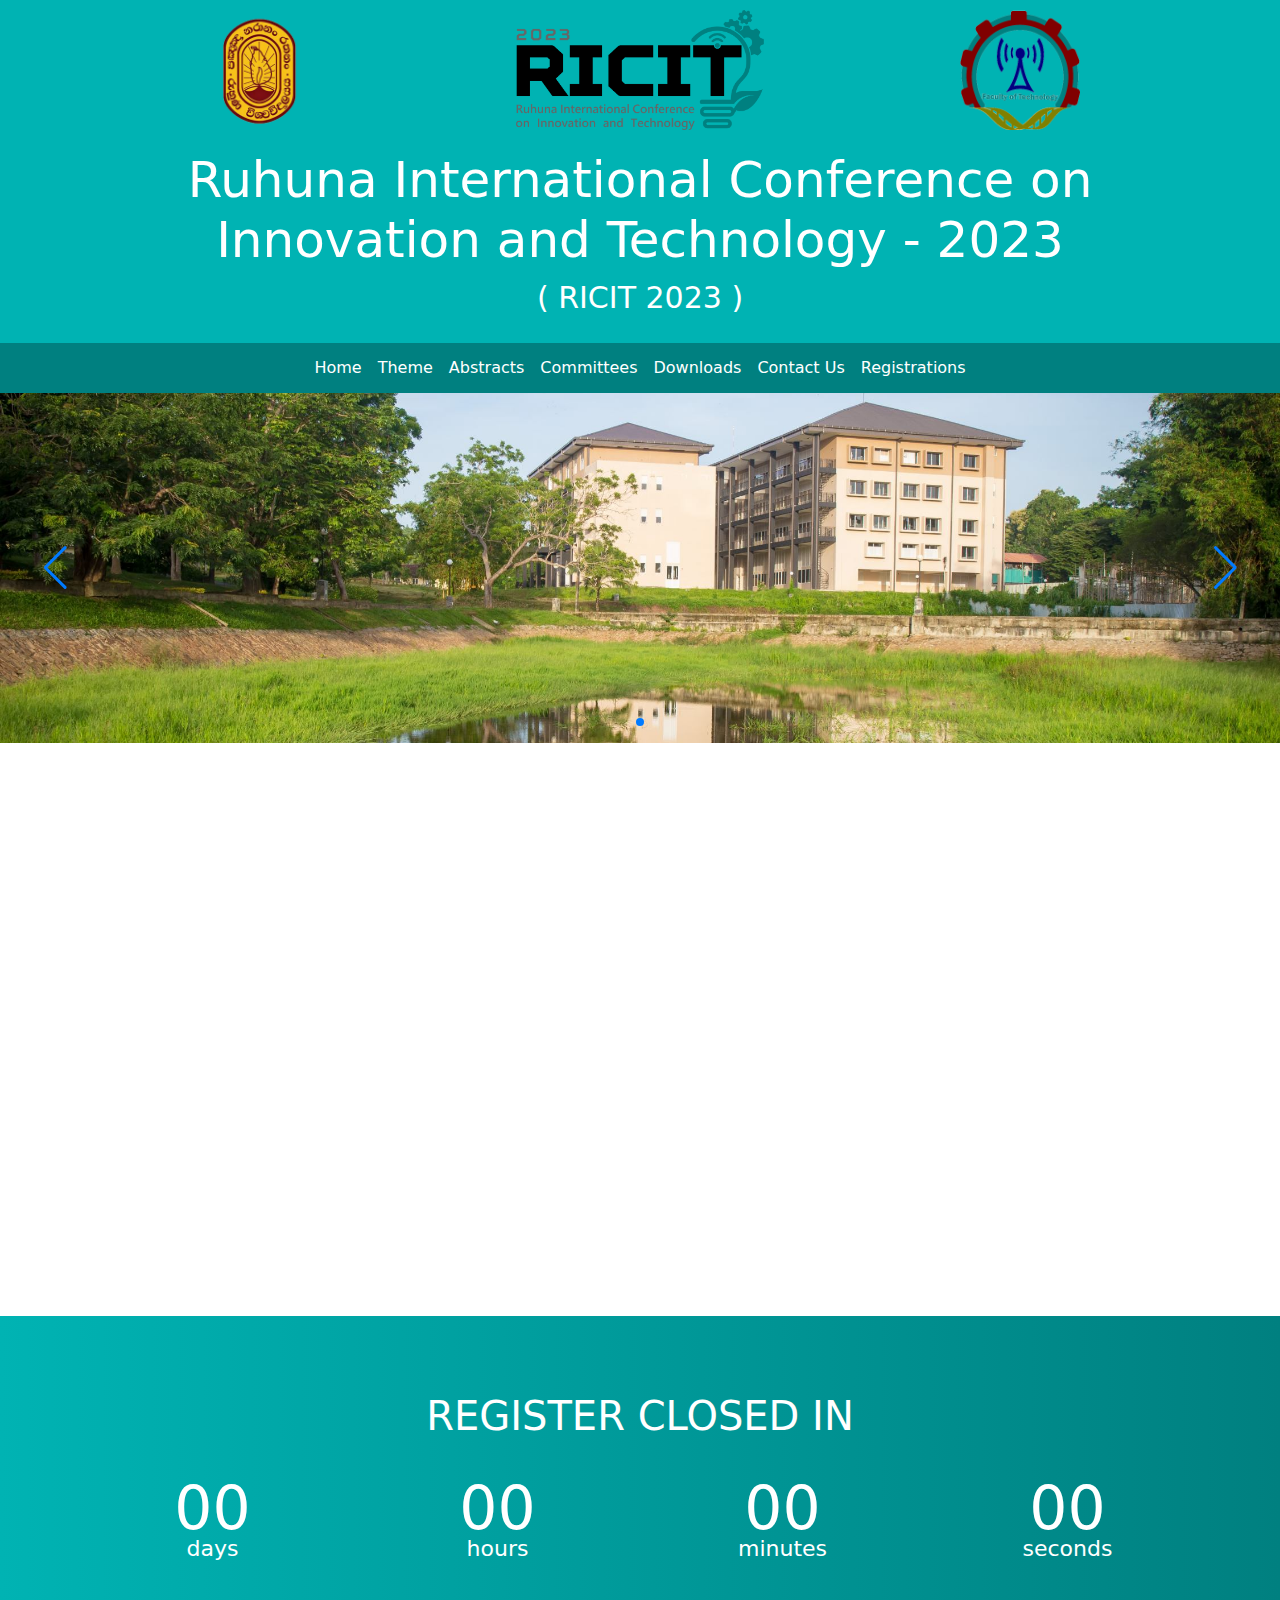
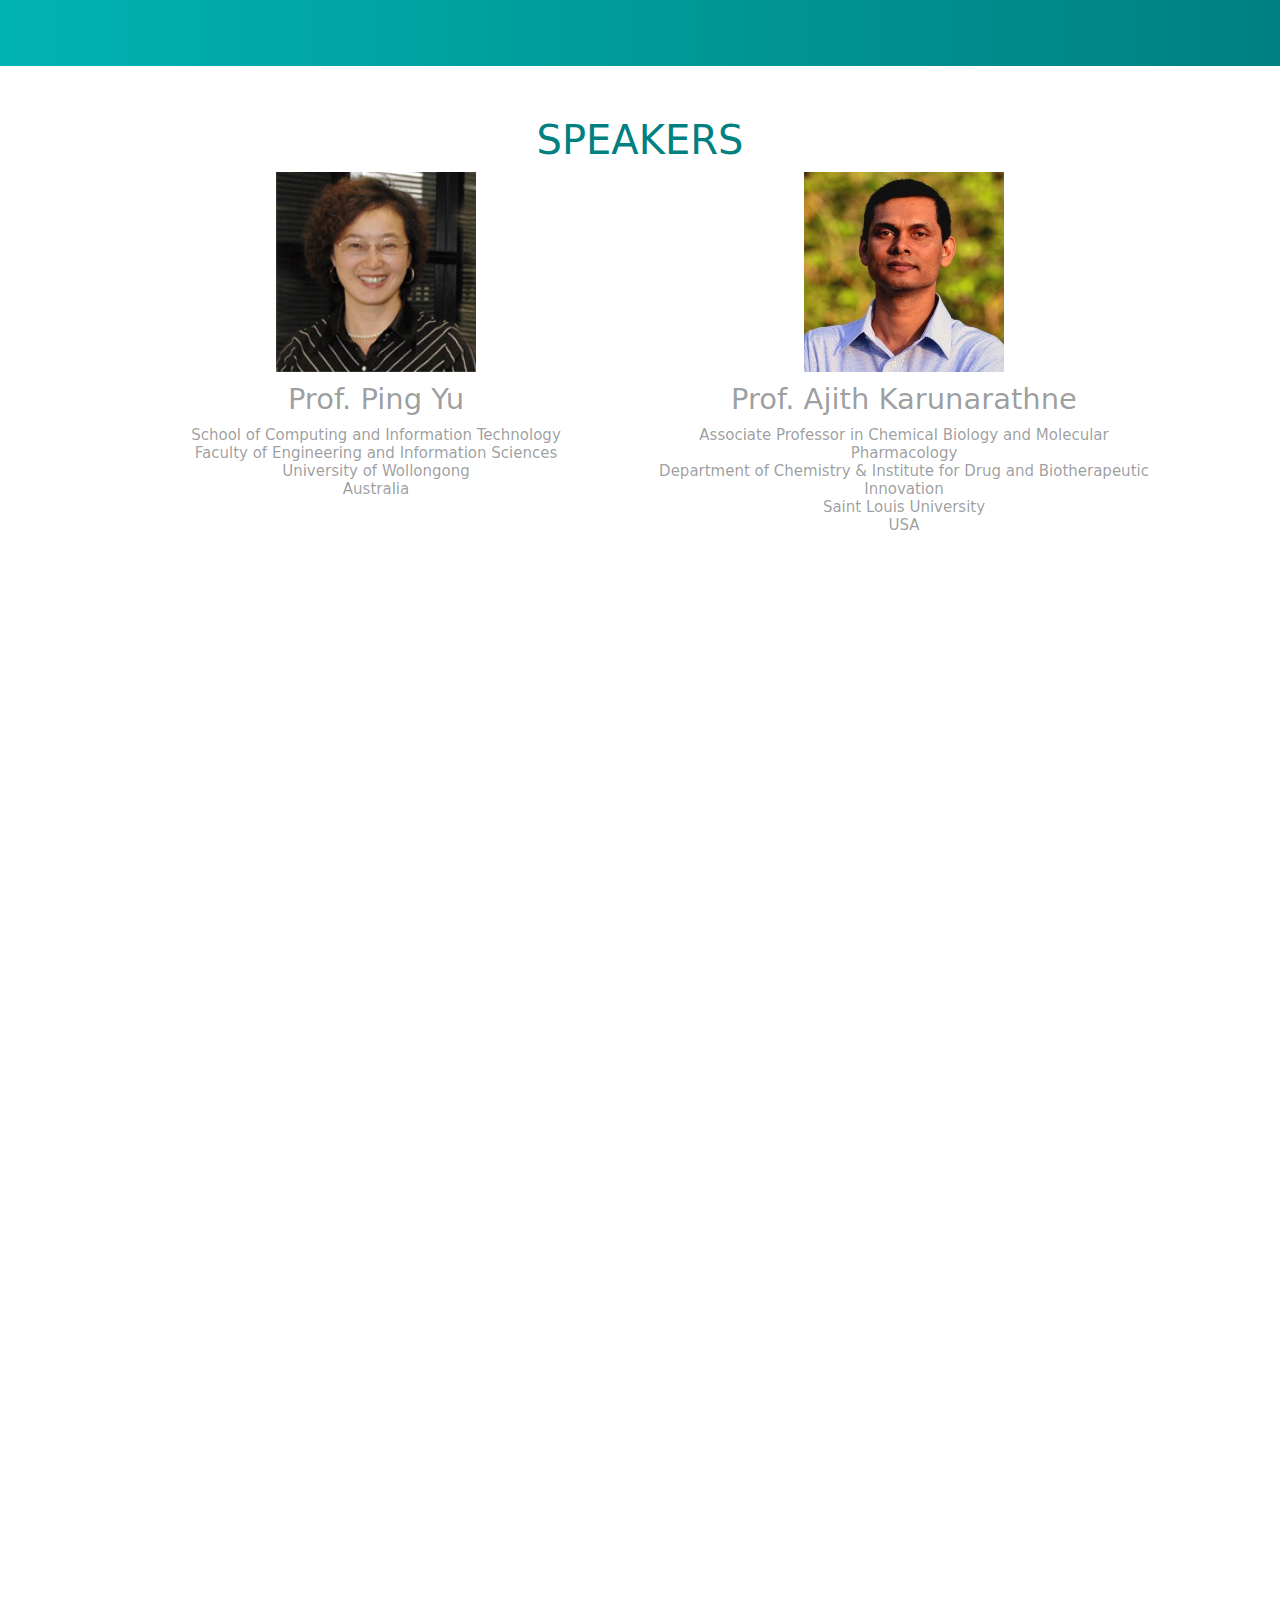
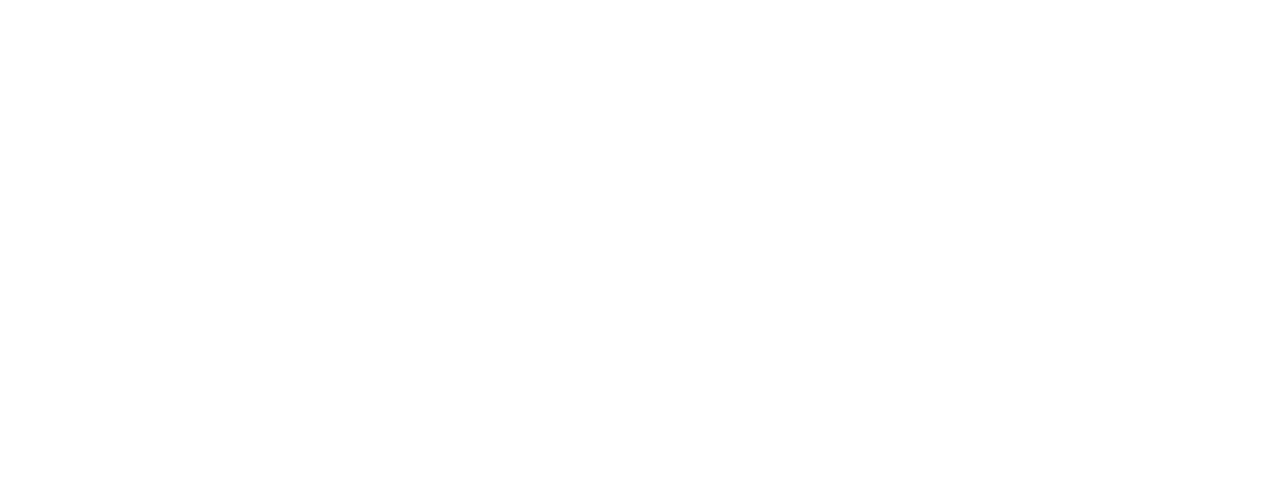
<file: index.html>
<!DOCTYPE html>
<html data-bs-theme="light" lang="en">

<head>
    <meta charset="utf-8">
    <meta name="viewport" content="width=device-width, initial-scale=1.0, shrink-to-fit=no">
    <title>Ruhuna International Conference on Technology and Innovations</title>
    <link rel="stylesheet" href="assets/bootstrap/css/bootstrap.min.css">
    <link rel="stylesheet" href="assets/css/swiper-icons.css">
    <link rel="stylesheet" href="assets/css/aos.min.css">
    <link rel="stylesheet" href="assets/css/Countdown-styles.css">
    <link rel="stylesheet" href="assets/css/custom.css">
    <link rel="stylesheet" href="assets/css/Footer-Basic-icons.css">
    <link rel="stylesheet" href="assets/css/Simple-Slider-swiper-bundle.min.css">
    <link rel="stylesheet" href="assets/css/Simple-Slider.css">
</head>

<body>
    <div data-aos="fade" data-aos-duration="2000" id="navbar"></div>
    <div data-aos="fade" data-aos-duration="1000" data-aos-delay="300" class="simple-slider">
        <div class="swiper-container" style="height: 350px;">
            <div class="swiper-wrapper">
                <div class="swiper-slide" style="background: url(&quot;assets/img/1.jpg&quot;) center / cover no-repeat;"></div>
            </div>
            <div class="swiper-pagination"></div>
            <div class="swiper-button-prev"></div>
            <div class="swiper-button-next"></div>
        </div>
    </div>
    <div class="d-lg-flex d-xl-flex d-xxl-flex flex-column justify-content-lg-center align-items-lg-center justify-content-xl-center align-items-xl-center justify-content-xxl-center align-items-xxl-center" data-aos="fade" data-aos-duration="1000" data-aos-delay="1500" style="margin: 50px;border-radius: 25px;border: 2px solid rgba(33,37,41,0.1);padding: 20px;">
        <h2 class="text-center" style="color: #008080;margin-bottom: 10px;text-align: center;margin-top: 27px;">Technological Transformation: Navigating Innovations and Trends</h2>
        <h1 class="text-center" style="font-size: 23px;color: #008080;">Annual Research Symposium and International Conference of the Faculty of Technology<br><br></h1>
        <hr style="opacity: 0.26;width: 80%;">
        <h1 class="text-uppercase" style="text-align: center;font-size: 19px;margin-bottom: -5px;color: rgba(33,37,41,0.54);padding-top: 10px;">Date</h1>
        <h1 style="text-align: center;font-size: 35px;color: var(--bs-form-invalid-color);">24<sup>th</sup> November 2023</h1>
        <h1 class="text-uppercase" style="text-align: center;font-size: 19px;margin-bottom: -5px;color: rgba(33,37,41,0.54);margin-top: 9px;">venue</h1>
        <h3 class="text-center" style="text-align: center;color: var(--bs-form-invalid-color);margin-top: 10px;">Faculty of Technology <br>University Of Ruhuna<br>Kamburupitiya <br>Sri lanka&nbsp;</h3>
    </div>
    <section class="d-flex d-xl-flex justify-content-center align-items-center align-items-xl-center countdown-section" style="height: 350px;">
        <div class="container">
            <div></div>
            <h1 class="text-uppercase">Register Closed in</h1>
            <div class="row big-countdown" data-countdown="09/15/2023 00:00:01">
                <div class="col-6 col-sm-3"><span class="number-days">00</span><span class="txt-countdown">days </span></div>
                <div class="col-6 col-sm-3"><span class="number-hours">00</span><span class="txt-countdown">hours </span></div>
                <div class="col-6 col-sm-3"><span class="number-minutes">00</span><span class="txt-countdown">minutes </span></div>
                <div class="col-6 col-sm-3"><span class="number-seconds">00</span><span class="txt-countdown">seconds </span></div>
            </div>
        </div>
    </section>
    <div class="d-flex d-lg-flex d-xl-flex flex-column justify-content-center align-items-center justify-content-lg-center align-items-lg-center justify-content-xl-center align-items-xl-center" style="height: auto;margin-top: 50px;margin-bottom: 50px;">
        <h1 class="text-uppercase" style="color: #008080;">SPEAKERS</h1>
        <div class="container">
            <div class="row row-cols-sm-1 row-cols-md-1 row-cols-lg-2 row-cols-xl-2 row-cols-xxl-2" style="margin-left: 30px;margin-right: 30px;">
                <div class="col-md-4 text-center">
                    <picture><img src="assets/img/photo.png" width="100%" height="100%" style="width: 200px;height: 200px;"></picture>
                    <h1 style="font-size: 29px;color: rgba(33,37,41,0.45);margin-top: 10px;">Prof. Ping Yu</h1>
                    <h1 style="font-size: 15px;color: rgba(33,37,41,0.45);margin-top: 10px;">School of Computing and Information Technology<br>Faculty of Engineering and Information Sciences<br>University of Wollongong<br>Australia</h1>
                </div>
                <div class="col-md-4 text-center">
                    <picture><img src="assets/img/1516516510807.jpeg" width="100%" height="100%" style="width: 200px;height: 200px;"></picture>
                    <h1 style="font-size: 29px;color: rgba(33,37,41,0.45);margin-top: 10px;">Prof. Ajith Karunarathne</h1>
                    <h1 style="font-size: 15px;color: rgba(33,37,41,0.45);margin-top: 10px;">Associate Professor in Chemical Biology and Molecular Pharmacology<br>Department of Chemistry &amp; Institute for Drug and Biotherapeutic Innovation<br> Saint Louis University<br> USA</h1>
                </div>
            </div>
        </div>
    </div>
    <div class="d-lg-flex d-xl-flex d-xxl-flex flex-column justify-content-lg-center align-items-lg-center justify-content-xl-center align-items-xl-center justify-content-xxl-center align-items-xxl-center visible" data-aos="fade" data-aos-duration="1000" data-aos-delay="300" style="transform: rotate(0deg);background: url(&quot;assets/img/Untitled%20design.png&quot;) center / auto no-repeat;height: 546px;margin-bottom: 25px;">
        <div class="d-flex d-lg-flex d-xl-flex d-xxl-flex flex-column justify-content-center align-items-center justify-content-lg-center align-items-lg-center justify-content-xl-center align-items-xl-center justify-content-xxl-center align-items-xxl-center" data-aos="fade" data-aos-duration="1000" data-aos-delay="500" style="height: 420px;margin: 50px;border-radius: 25px;border: 2px solid rgba(33,37,41,0.1);width: 83%;max-width: 831px;">
            <h1 style="color: #008080;margin-bottom: -6px;">Key Areas</h1>
            <hr style="width: 50%;opacity: 0.26;">
            <h4 style="color: #008080;width: 55%;">➢&nbsp; <strong>Science and Agriculture</strong><br><br>➢&nbsp; <strong>Engineering and Technology</strong><br><br>➢&nbsp; <strong>Computer Science </strong><br><br>➢&nbsp; <strong>Management and entrepreneurship</strong></h4>
        </div>
    </div>
    <div class="d-lg-flex d-xxl-flex flex-column justify-content-lg-center align-items-lg-center justify-content-xxl-center align-items-xxl-center">
        <div class="d-lg-flex d-xxl-flex flex-column justify-content-lg-center align-items-lg-center justify-content-xxl-center align-items-xxl-center" data-aos="fade" data-aos-duration="2000" data-aos-delay="500" style="height: 420px;margin: 50px;border-radius: 25px;border: 2px solid rgba(33,37,41,0.1);background: #008080;width: 74%;max-width: 690px;padding: 16px;">
            <h1 style="color: #ffffff;margin-bottom: 50px;text-align: center;width: auto;">Abstract/Extended Abstract calling</h1>
            <h2 style="color: #ffc517;margin-bottom: 20px;text-align: center;width: auto;">Open : 01-August-2023</h2>
            <h2 style="color: #ffc517;margin-bottom: 20px;text-align: center;width: auto;">Deadline: 15-September-2023</h2>
            <h2 style="color: #ffc517;margin-bottom: 10px;text-align: center;width: auto;">Abstract upload link here</h2>
        </div>
    </div>
    <div data-aos="fade" data-aos-duration="1000" data-aos-delay="1000" id="footer"></div>
    <script src="assets/bootstrap/js/bootstrap.min.js"></script>
    <script src="assets/js/aos.min.js"></script>
    <script src="assets/js/bs-init.js"></script>
    <script src="assets/js/Countdown-countdown.js"></script>
    <script src="assets/js/include.js"></script>
    <script src="assets/js/Simple-Slider-swiper-bundle.min.js"></script>
    <script src="assets/js/Simple-Slider.js"></script>
</body>

</html>
</file>
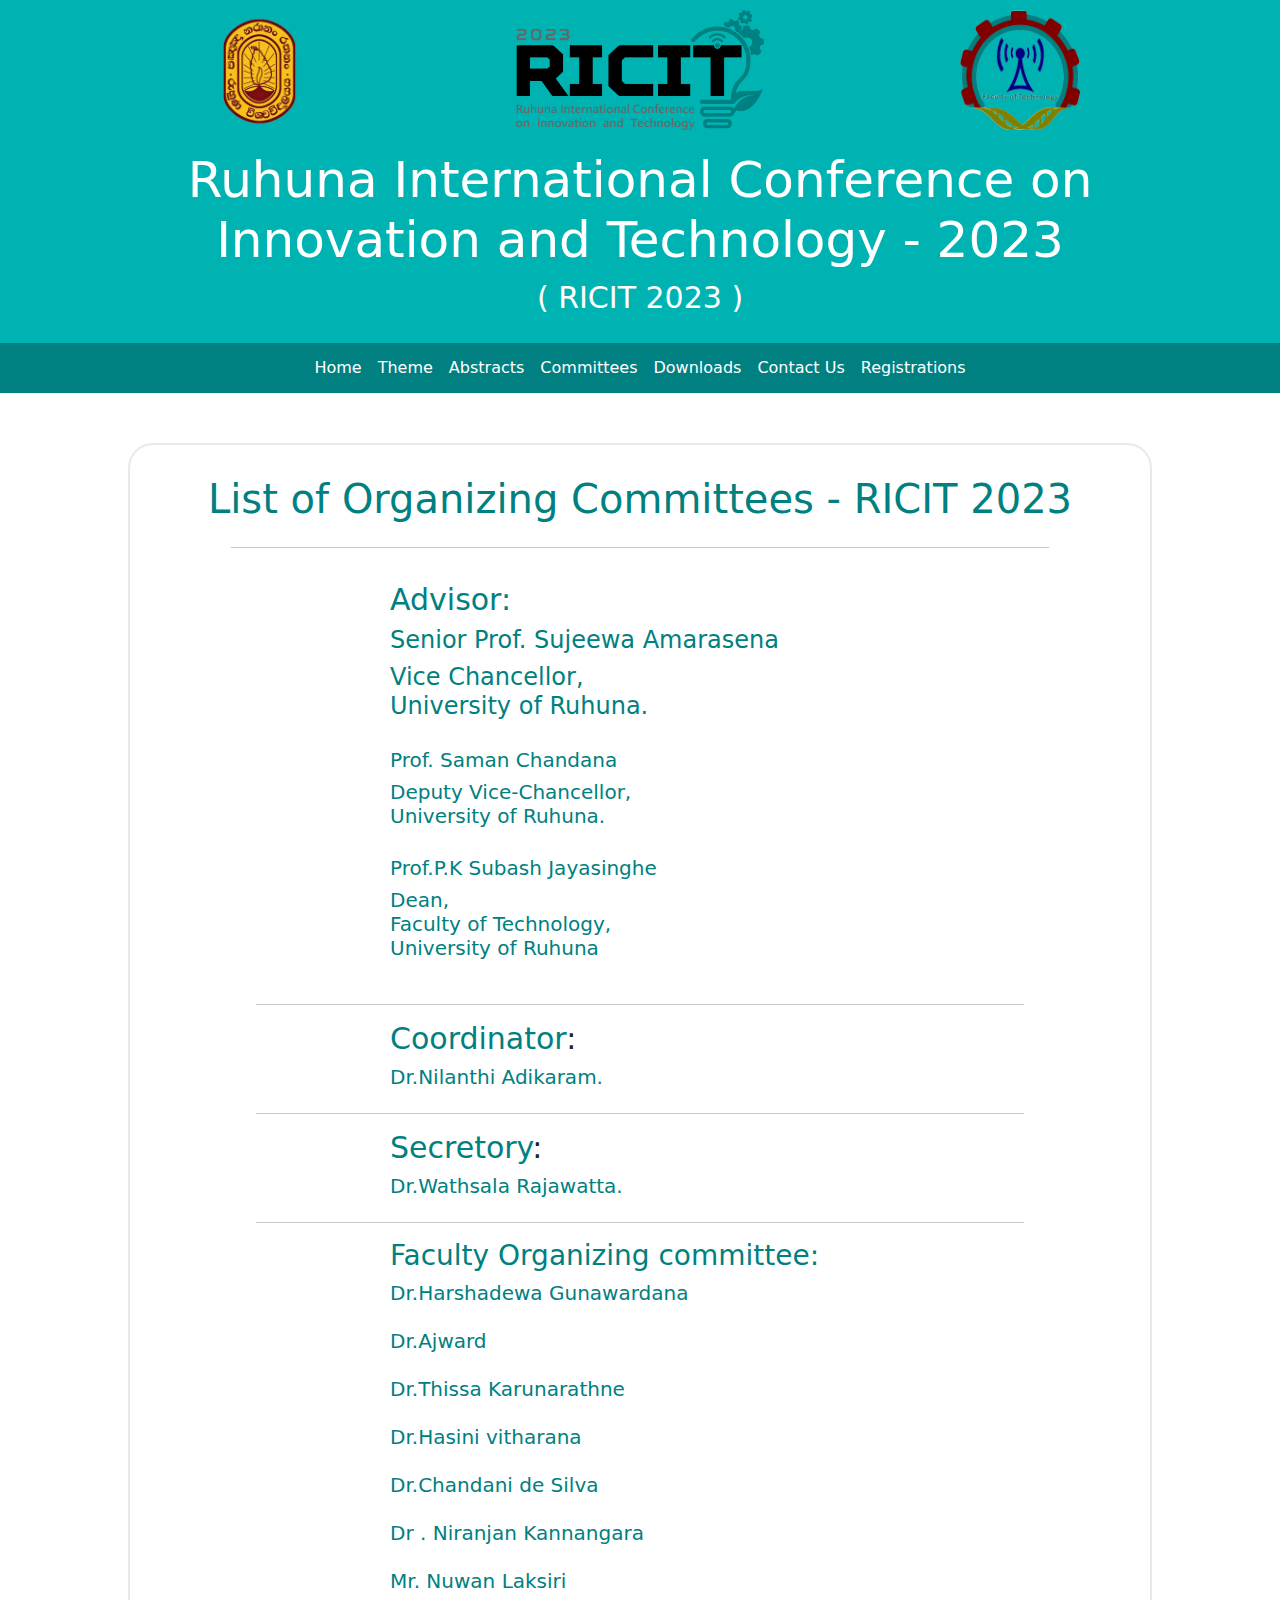
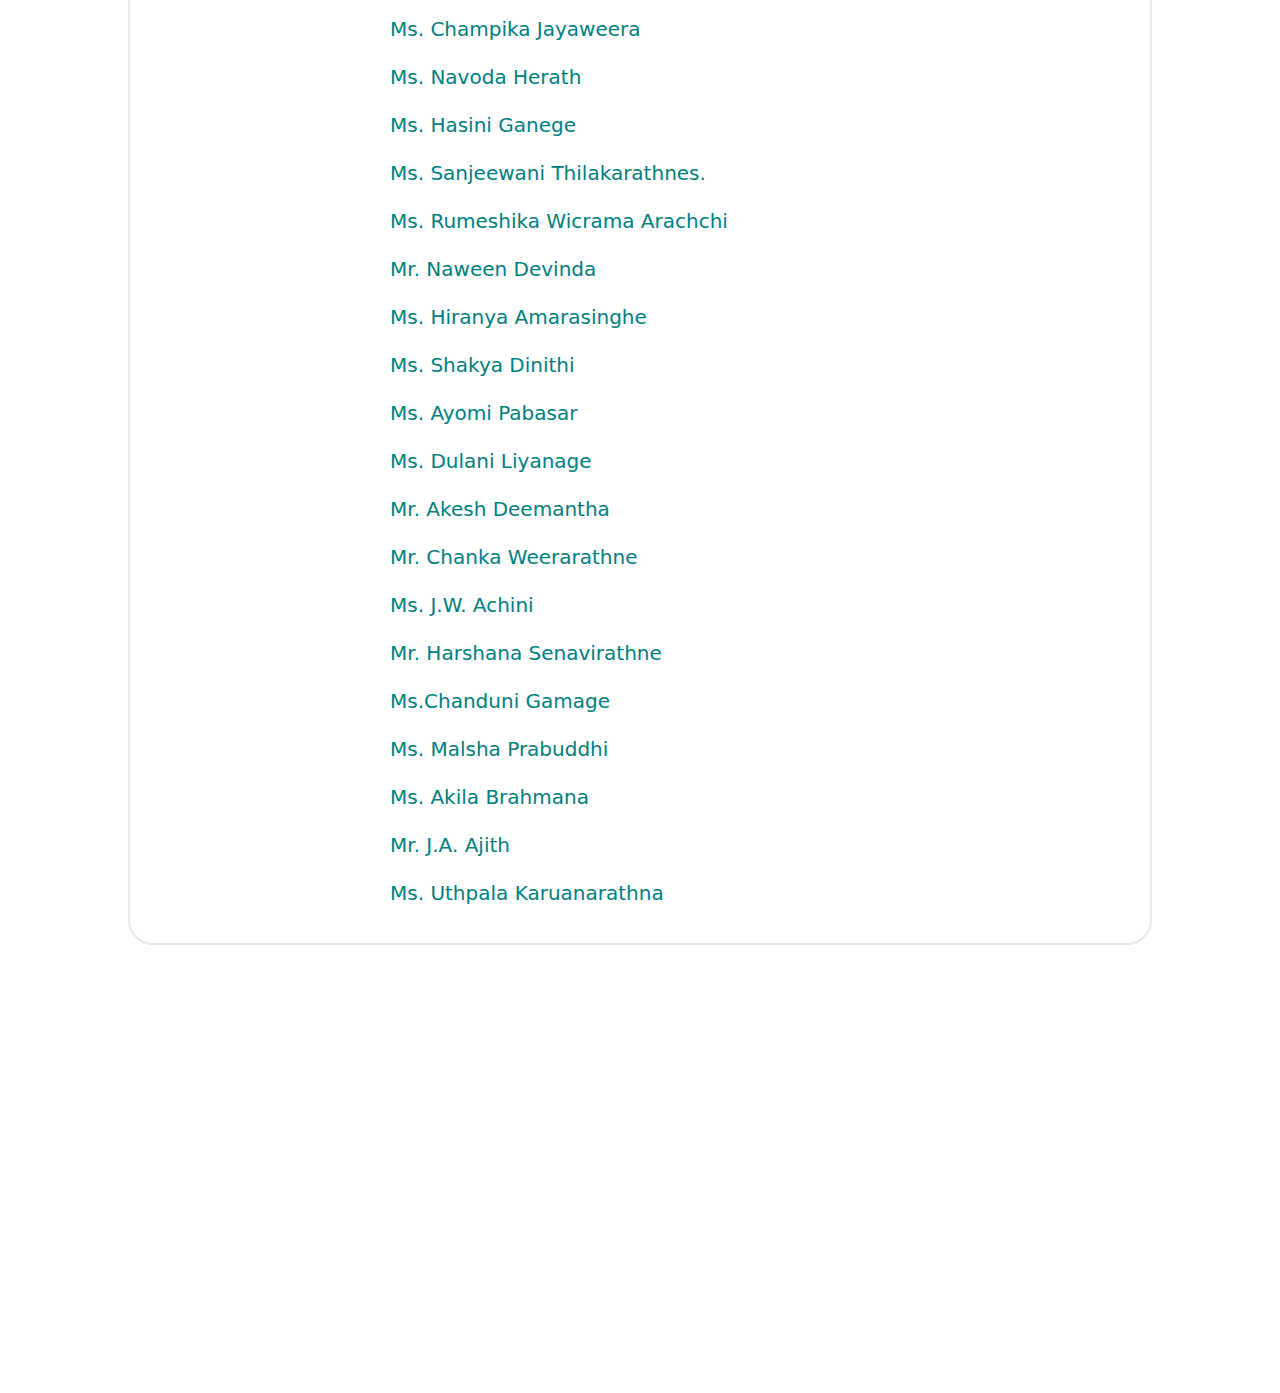
<file: committees.html>
<!DOCTYPE html>
<html data-bs-theme="light" lang="en">

<head>
    <meta charset="utf-8">
    <meta name="viewport" content="width=device-width, initial-scale=1.0, shrink-to-fit=no">
    <title>Ruhuna International Conference on Technology and Innovations</title>
    <link rel="stylesheet" href="assets/bootstrap/css/bootstrap.min.css">
    <link rel="stylesheet" href="assets/css/swiper-icons.css">
    <link rel="stylesheet" href="assets/css/aos.min.css">
    <link rel="stylesheet" href="assets/css/Countdown-styles.css">
    <link rel="stylesheet" href="assets/css/custom.css">
    <link rel="stylesheet" href="assets/css/Footer-Basic-icons.css">
    <link rel="stylesheet" href="assets/css/Simple-Slider-swiper-bundle.min.css">
    <link rel="stylesheet" href="assets/css/Simple-Slider.css">
</head>

<body>
    <div data-aos="fade" data-aos-duration="500" id="navbar"></div>
    <div class="d-xl-flex justify-content-xl-center">
        <div class="d-lg-flex d-xl-flex d-xxl-flex flex-column justify-content-lg-center align-items-lg-center justify-content-xl-center align-items-xl-center justify-content-xxl-center align-items-xxl-center" data-aos="fade" data-aos-duration="1000" data-aos-delay="500" style="height: auto;margin: 50px;border-radius: 25px;border: 2px solid rgba(33,37,41,0.1);padding: 30px;width: 80%;">
            <h1 style="color: #008080;text-align: center;">List of Organizing Committees - RICIT 2023</h1>
            <hr style="width: 818px;opacity: 0.26;">
            <div style="width: 108%;padding-top: 18px;color: #008080;max-width: 500px;">
                <h1 style="font-size: 30px;">Advisor:</h1>
                <h4>Senior Prof. Sujeewa Amarasena</h4>
                <h4>Vice Chancellor, <br>University of Ruhuna.</h4>
                <div style="padding-bottom: 20px;"></div>
                <div style="padding-bottom: 20px;">
                    <h1 style="font-size: 20px;">Prof. Saman Chandana</h1>
                    <h1 style="font-size: 20px;">Deputy Vice-Chancellor,<br>University of Ruhuna.</h1>
                </div>
                <div style="padding-bottom: 20px;">
                    <h1 style="font-size: 20px;">Prof.P.K Subash Jayasinghe</h1>
                    <h1 style="font-size: 20px;">Dean, <br>Faculty of Technology,<br>University of Ruhuna</h1>
                </div>
            </div>
            <hr class="d-flex justify-content-center" style="width: 80%;">
            <div style="width: 500px;padding-top: 0px;">
                <h1 style="font-size: 30px;color: #008080;">Coordinator<span style="color: rgb(34, 34, 34);">:</span></h1>
                <h1 style="font-size: 20px;color: #008080;">Dr.Nilanthi Adikaram.</h1>
            </div>
            <hr style="width: 80%;">
            <div style="width: 500px;padding-top: 0px;">
                <h1 style="font-size: 30px;color: #008080;">Secretory<span style="color: rgb(34, 34, 34);">:</span></h1>
                <h1 style="font-size: 20px;color: #008080;">Dr.Wathsala Rajawatta.</h1>
            </div>
            <hr style="width: 80%;">
            <div style="width: 500px;padding-top: 0px;">
                <h3 style="color: #008080;">Faculty Organizing committee:</h3>
                <h5 style="color: #008080;">Dr.Harshadewa Gunawardana<br><br>Dr.Ajward<br><br>Dr.Thissa Karunarathne<br><br>Dr.Hasini vitharana<br><br>Dr.Chandani de Silva<br><br>Dr . Niranjan Kannangara<br><br>Mr. Nuwan Laksiri<br><br>Ms. Champika Jayaweera<br><br>Ms. Navoda Herath<br><br>Ms. Hasini Ganege<br><br>Ms. Sanjeewani Thilakarathnes. <br><br>Ms. Rumeshika Wicrama Arachchi<br><br>Mr. Naween Devinda<br><br>Ms. Hiranya Amarasinghe<br><br>Ms. Shakya Dinithi<br><br>Ms.&nbsp;Ayomi Pabasar<br><br>Ms. Dulani Liyanage<br><br>Mr. Akesh Deemantha<br><br>Mr. Chanka Weerarathne<br><br>Ms. J.W. Achini<br><br>Mr. Harshana Senavirathne<br><br>Ms.Chanduni Gamage<br><br>Ms. Malsha Prabuddhi<br><br>Ms. Akila Brahmana<br><br>Mr. J.A. Ajith<br><br>Ms. Uthpala Karuanarathna</h5>
            </div>
            <div></div>
        </div>
    </div>
    <div data-aos="fade" data-aos-duration="1000" data-aos-delay="500" id="footer"></div>
    <script src="assets/bootstrap/js/bootstrap.min.js"></script>
    <script src="assets/js/aos.min.js"></script>
    <script src="assets/js/bs-init.js"></script>
    <script src="assets/js/Countdown-countdown.js"></script>
    <script src="assets/js/include.js"></script>
    <script src="assets/js/Simple-Slider-swiper-bundle.min.js"></script>
    <script src="assets/js/Simple-Slider.js"></script>
</body>

</html>
</file>
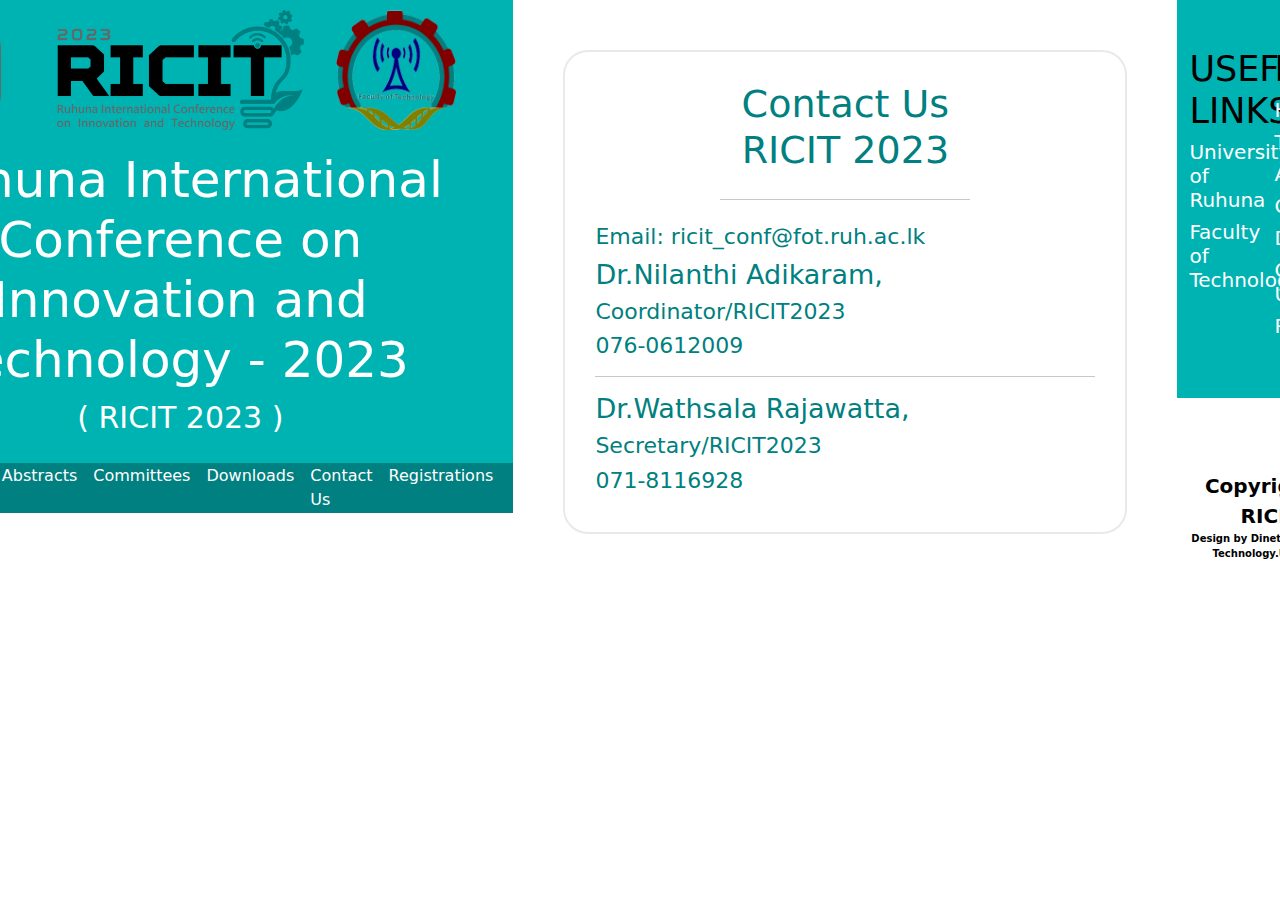
<file: contact.html>
<!DOCTYPE html>
<html data-bs-theme="light" lang="en">

<head>
    <meta charset="utf-8">
    <meta name="viewport" content="width=device-width, initial-scale=1.0, shrink-to-fit=no">
    <title>Ruhuna International Conference on Technology and Innovations</title>
    <link rel="icon" type="image/png" sizes="1684x818" href="assets/img/RICTI%20v4%20light.png">
    <link rel="icon" type="image/png" sizes="1684x818" href="assets/img/RICTI%20v4%20light.png">
    <link rel="icon" type="image/png" sizes="1684x818" href="assets/img/RICTI%20v4%20light.png">
    <link rel="icon" type="image/png" sizes="1684x818" href="assets/img/RICTI%20v4%20light.png">
    <link rel="icon" type="image/png" sizes="1684x818" href="assets/img/RICTI%20v4%20light.png">
    <link rel="stylesheet" href="assets/bootstrap/css/bootstrap.min.css">
    <link rel="stylesheet" href="assets/css/swiper-icons.css">
    <link rel="stylesheet" href="assets/css/aos.min.css">
    <link rel="stylesheet" href="assets/css/Countdown-styles.css">
    <link rel="stylesheet" href="assets/css/custom.css">
    <link rel="stylesheet" href="assets/css/Footer-Basic-icons.css">
    <link rel="stylesheet" href="assets/css/Simple-Slider-swiper-bundle.min.css">
    <link rel="stylesheet" href="assets/css/Simple-Slider.css">
</head>

<body class="d-flex d-lg-flex d-xl-flex justify-content-center justify-content-lg-center">
    <div data-aos="fade" data-aos-duration="500" id="navbar"></div>
    <div class="d-flex d-md-flex d-lg-flex d-xxl-flex flex-column justify-content-center align-items-center justify-content-md-center align-items-md-center justify-content-lg-center align-items-lg-center justify-content-xxl-center align-items-xxl-center" data-aos="fade" data-aos-duration="1000" data-aos-delay="500" style="height: auto;margin: 50px;border-radius: 25px;border: 2px solid rgba(33,37,41,0.1);padding: 30px;width: 80%;">
        <h1 style="font-size: 38px;color: #008080;margin-bottom: 10px;text-align: center;">Contact Us<br>RICIT 2023</h1>
        <hr style="width: 50%;opacity: 0.26;">
        <div style="padding-top: 0px;width: 100%;max-width: 520px;">
            <h1 style="font-size: 30px;color: #008080;"></h1>
            <h1 style="color: #008080;max-width: 392px;font-size: 22px;">Email: ricit_conf@fot.ruh.ac.lk</h1>
            <h1 style="font-size: 27px;color: #008080;">Dr.Nilanthi Adikaram,</h1>
            <h1 style="font-size: 22px;color: #008080;">Coordinator/RICIT2023</h1>
            <h1 style="font-size: 22px;color: #008080;"></h1>
            <h1 style="font-size: 22px;color: #008080;">076-0612009</h1>
            <div style="width: 500px;padding-top: 0px;"></div>
            <hr style="width: 100%;text-align: center;">
            <h1 style="font-size: 30px;color: #008080;"></h1>
            <h1 style="font-size: 27px;color: #008080;">Dr.Wathsala Rajawatta,</h1>
            <h1 style="font-size: 22px;color: #008080;">Secretary/RICIT2023</h1>
            <h1 style="font-size: 22px;color: #008080;"></h1>
            <h1 style="font-size: 22px;color: #008080;">071-8116928</h1>
            <div style="width: 500px;padding-top: 0px;"></div>
        </div>
        <div></div>
    </div>
    <div data-aos="fade" data-aos-duration="1000" data-aos-delay="500" id="footer"></div>
    <script src="assets/js/jquery.min.js"></script>
    <script src="assets/bootstrap/js/bootstrap.min.js"></script>
    <script src="assets/js/aos.min.js"></script>
    <script src="assets/js/bs-init.js"></script>
    <script src="assets/js/Countdown-countdown.js"></script>
    <script src="assets/js/include.js"></script>
    <script src="assets/js/Simple-Slider-swiper-bundle.min.js"></script>
    <script src="assets/js/Simple-Slider.js"></script>
</body>

</html>
</file>
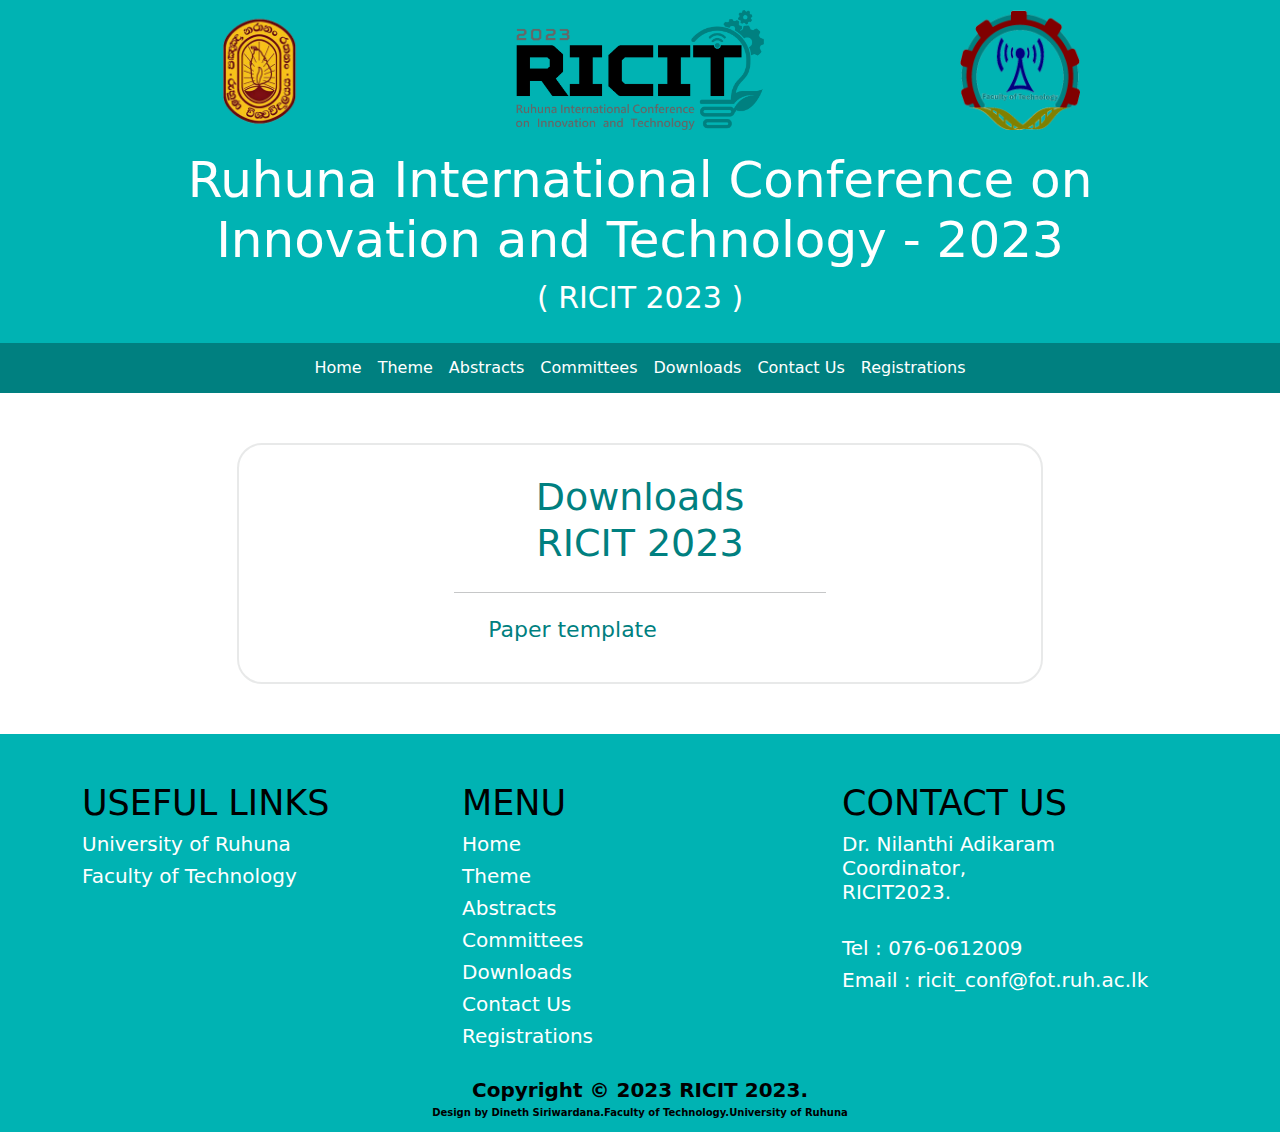
<file: download.html>
<!DOCTYPE html>
<html data-bs-theme="light" lang="en">

<head>
    <meta charset="utf-8">
    <meta name="viewport" content="width=device-width, initial-scale=1.0, shrink-to-fit=no">
    <title>Ruhuna International Conference on Technology and Innovations</title>
    <link rel="stylesheet" href="assets/bootstrap/css/bootstrap.min.css">
    <link rel="stylesheet" href="assets/css/swiper-icons.css">
    <link rel="stylesheet" href="assets/css/aos.min.css">
    <link rel="stylesheet" href="assets/css/Countdown-styles.css">
    <link rel="stylesheet" href="assets/css/custom.css">
    <link rel="stylesheet" href="assets/css/Footer-Basic-icons.css">
    <link rel="stylesheet" href="assets/css/Simple-Slider-swiper-bundle.min.css">
    <link rel="stylesheet" href="assets/css/Simple-Slider.css">
</head>

<body>
    <div data-aos="fade" data-aos-duration="500" id="navbar"></div>
    <div class="d-flex d-xxl-flex justify-content-center justify-content-xxl-center">
        <div class="d-flex d-md-flex d-lg-flex d-xxl-flex flex-column justify-content-center align-items-center justify-content-md-center align-items-md-center justify-content-lg-center align-items-lg-center align-items-xl-center justify-content-xxl-center align-items-xxl-center" data-aos="fade" data-aos-duration="1000" data-aos-delay="500" style="height: auto;margin: 50px;border-radius: 25px;border: 2px solid rgba(33,37,41,0.1);padding: 30px;width: 63%;min-width: 302px;">
            <h1 style="font-size: 38px;color: #008080;margin-bottom: 10px;text-align: center;">Downloads<br>RICIT 2023</h1>
            <hr style="width: 50%;opacity: 0.26;">
            <div style="padding-top: 0px;width: 100%;max-width: 520px;">
                <h1 style="font-size: 30px;color: #008080;"></h1><a class="d-xxl-flex justify-content-xxl-center" href="assets/doc/Template-RICIT.doc">
                    <h1 style="color: #008080;max-width: 392px;font-size: 22px;text-align: center;">Paper template&nbsp;</h1>
                </a>
                <h1 style="font-size: 22px;color: #008080;"></h1>
                <h1 style="font-size: 22px;color: #008080;"></h1>
                <div style="width: 500px;padding-top: 0px;"></div>
                <div style="width: 500px;padding-top: 0px;"></div>
            </div>
            <div></div>
        </div>
    </div>
    <div data-aos="fade" data-aos-duration="1000" data-aos-delay="500" id="footer"></div>
    <script src="assets/bootstrap/js/bootstrap.min.js"></script>
    <script src="assets/js/aos.min.js"></script>
    <script src="assets/js/bs-init.js"></script>
    <script src="assets/js/Countdown-countdown.js"></script>
    <script src="assets/js/include.js"></script>
    <script src="assets/js/Simple-Slider-swiper-bundle.min.js"></script>
    <script src="assets/js/Simple-Slider.js"></script>
</body>

</html>
</file>
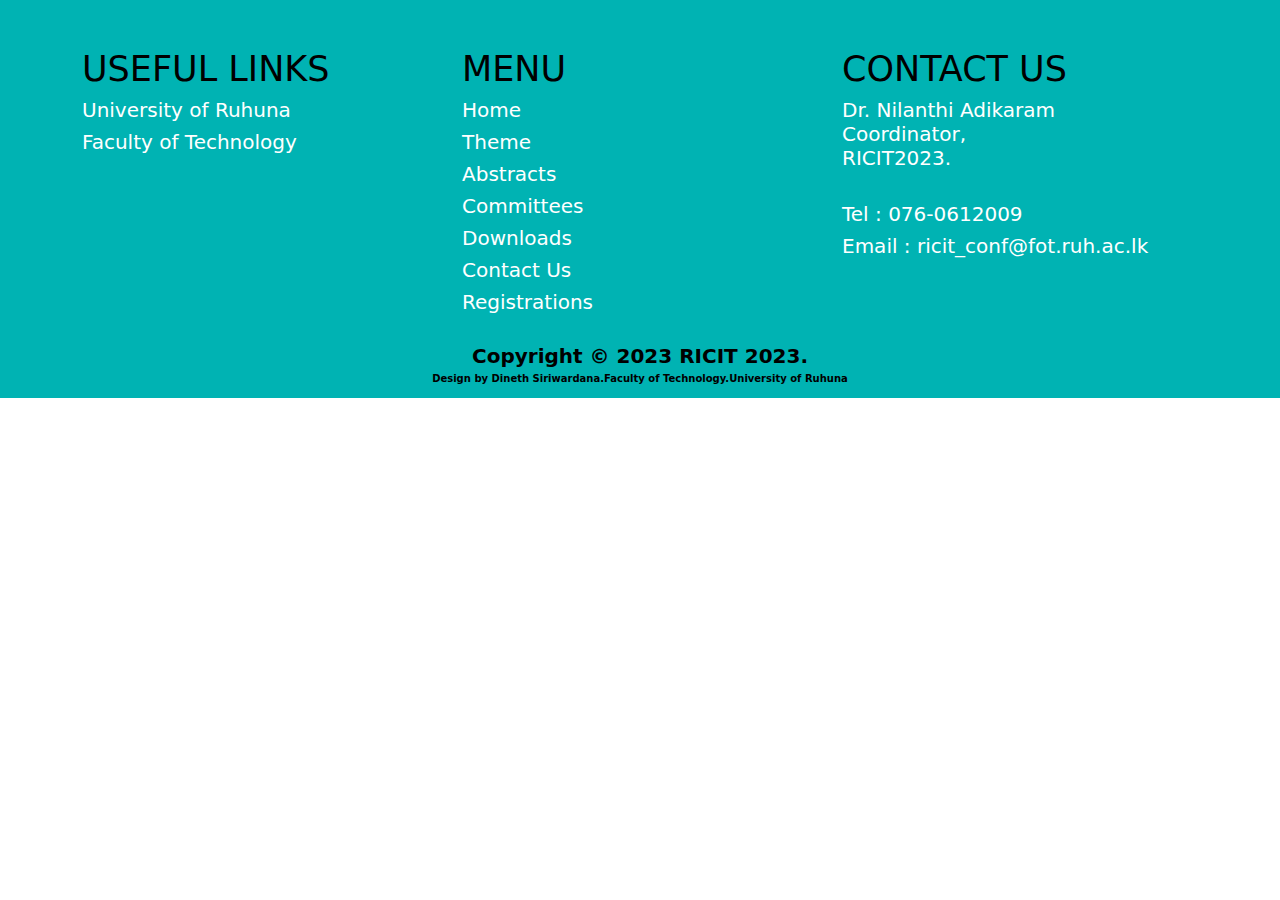
<file: footer.html>
<!DOCTYPE html>
<html data-bs-theme="light" lang="en">

<head>
    <meta charset="utf-8">
    <meta name="viewport" content="width=device-width, initial-scale=1.0, shrink-to-fit=no">
    <title>Ruhuna International Conference on Technology and Innovations</title>
    <link rel="stylesheet" href="assets/bootstrap/css/bootstrap.min.css">
    <link rel="stylesheet" href="assets/css/swiper-icons.css">
    <link rel="stylesheet" href="assets/css/Countdown-styles.css">
    <link rel="stylesheet" href="assets/css/custom.css">
    <link rel="stylesheet" href="assets/css/Footer-Basic-icons.css">
    <link rel="stylesheet" href="assets/css/Simple-Slider-swiper-bundle.min.css">
    <link rel="stylesheet" href="assets/css/Simple-Slider.css">
</head>

<body style="height: 398px;min-height: 0;">
    <footer class="text-center" style="background: #00b3b3;">
        <div class="container text-muted py-4 py-lg-5" style="padding-bottom: 4px;height: 398px;">
            <div>
                <div class="row row-cols-sm-1 row-cols-md-3 row-cols-lg-3 row-cols-xl-3 row-cols-xxl-3">
                    <div class="col" style="color: rgb(0,0,0);">
                        <h1 style="text-align: left;color: var(--bs-black);font-size: 35px;">USEFUL LINKS</h1><a href="https://www.ruh.ac.lk/index.php/en/">
                            <h1 class="hover-text footer-text">University of Ruhuna</h1>
                        </a><a href="http://www.tec.ruh.ac.lk/">
                            <h1 class="hover-text footer-text" style="text-align: left;font-size: 20px;">Faculty of Technology</h1>
                        </a>
                    </div>
                    <div class="col hover-text footer-text" style="color: rgb(0,0,0);">
                        <h1 style="text-align: left;color: var(--bs-black);font-size: 35px;">MENU</h1><a href="index.html">
                            <h1 class="hover-text footer-text">Home</h1>
                        </a><a href="themes.html">
                            <h1 class="hover-text footer-text">Theme</h1>
                        </a><a href="#">
                            <h1 class="hover-text footer-text">Abstracts</h1>
                        </a><a href="committees.html">
                            <h1 class="hover-text footer-text">Committees</h1>
                        </a><a href="#">
                            <h1 class="hover-text footer-text">Downloads</h1>
                        </a><a href="contact.html">
                            <h1 class="hover-text footer-text">Contact Us</h1>
                        </a><a href="registration.html">
                            <h1 class="hover-text footer-text">Registrations</h1>
                        </a>
                    </div>
                    <div class="col" style="color: rgb(0,0,0);">
                        <h1 style="text-align: left;color: var(--bs-black);font-size: 35px;">CONTACT US</h1>
                        <h1 class="hover-text footer-text">Dr. Nilanthi Adikaram<br>Coordinator,<br>RICIT2023.<br><br></h1>
                        <h1 class="hover-text footer-text">Tel : 076-0612009</h1>
                        <h1 class="hover-text footer-text">Email : ricit_conf@fot.ruh.ac.lk</h1>
                    </div>
                </div>
            </div>
            <p class="mb-0" style="text-align: center;font-weight: bold;color: rgb(0,0,0);font-size: 20px;padding-top: 19px;">Copyright © 2023 RICIT 2023.</p>
            <p class="mb-0" style="text-align: center;font-weight: bold;font-size: 10px;color: rgb(0,0,0);">Design by Dineth Siriwardana.Faculty of Technology.University of Ruhuna</p>
        </div>
    </footer>
    <script src="assets/bootstrap/js/bootstrap.min.js"></script>
    <script src="assets/js/bs-init.js"></script>
    <script src="assets/js/Countdown-countdown.js"></script>
    <script src="assets/js/include.js"></script>
    <script src="assets/js/Simple-Slider-swiper-bundle.min.js"></script>
    <script src="assets/js/Simple-Slider.js"></script>
</body>

</html>
</file>
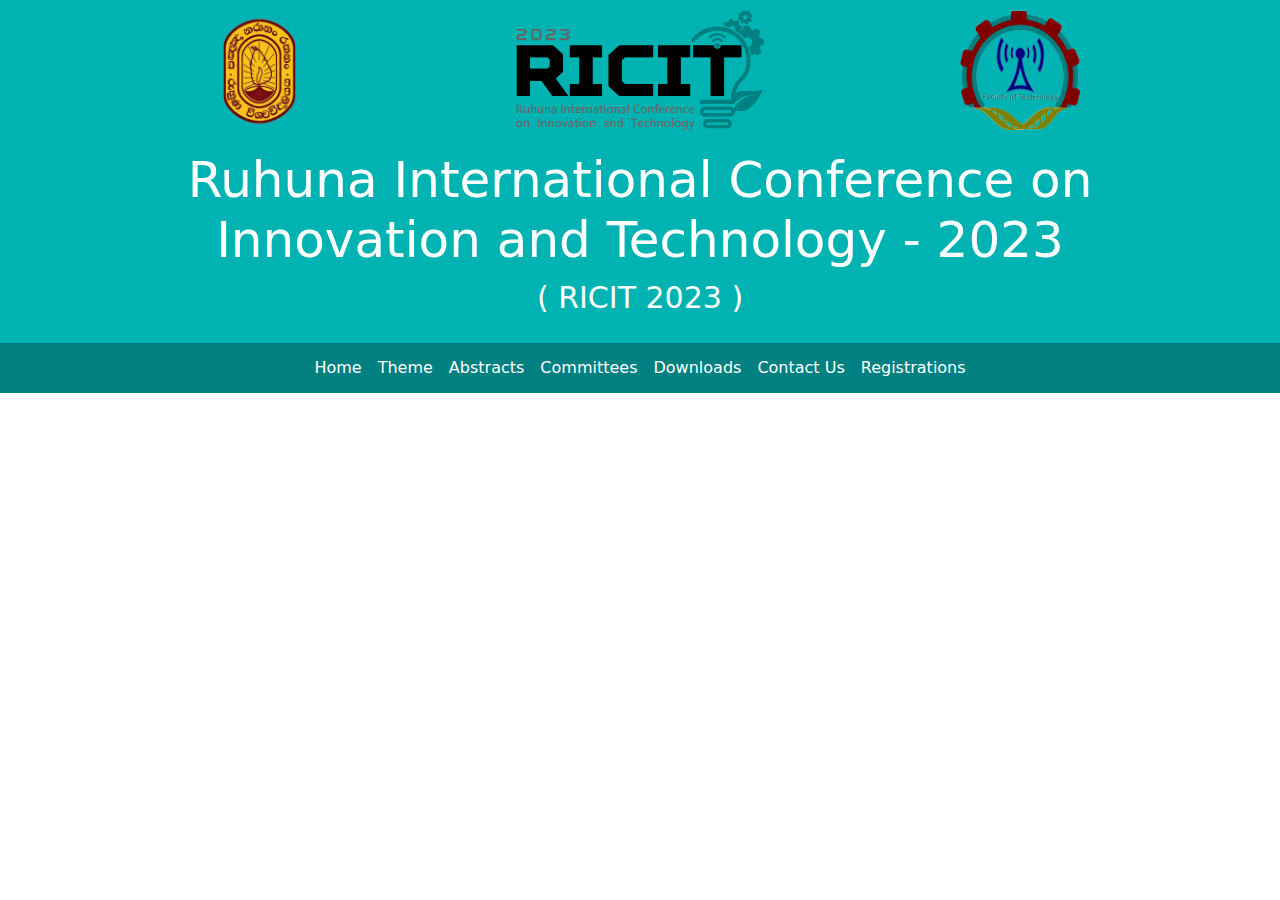
<file: navbar.html>
<!DOCTYPE html>
<html data-bs-theme="light" lang="en">

<head>
    <meta charset="utf-8">
    <meta name="viewport" content="width=device-width, initial-scale=1.0, shrink-to-fit=no">
    <title>Ruhuna International Conference on Technology and Innovations</title>
    <link rel="stylesheet" href="assets/bootstrap/css/bootstrap.min.css">
    <link rel="stylesheet" href="assets/css/swiper-icons.css">
    <link rel="stylesheet" href="assets/css/Countdown-styles.css">
    <link rel="stylesheet" href="assets/css/custom.css">
    <link rel="stylesheet" href="assets/css/Footer-Basic-icons.css">
    <link rel="stylesheet" href="assets/css/Simple-Slider-swiper-bundle.min.css">
    <link rel="stylesheet" href="assets/css/Simple-Slider.css">
</head>

<body style="min-height: 0px;height: auto;">
    <div class="d-flex d-lg-flex flex-column justify-content-center align-items-center align-items-lg-center" style="color: #00b3b3;height: auto;max-height: 418px;background: #00b3b3;padding: 10px;">
        <div class="container">
            <div class="row row-cols-sm-1">
                <div class="col-md-4 text-center d-lg-flex justify-content-lg-center"><img src="assets/img/RUHUNA%20PNG.png" height="130"></div>
                <div class="col-md-4 text-center d-lg-flex justify-content-lg-center"><img src="assets/img/RICTI%20v4%20light.png" height="120"></div>
                <div class="col-md-4 text-center d-lg-flex justify-content-lg-center"><img src="assets/img/logo.png" height="120"></div>
            </div>
        </div>
    </div>
    <div style="background: #00b3b3;height: auto;">
        <h1 style="height: auto;margin-bottom: 10px;text-align: center;font-size: 50px;color: rgb(255,255,255);">Ruhuna International Conference on<br>Innovation and Technology - 2023</h1>
        <h1 style="text-align: center;font-size: 30px;height: 65px;margin-top: 0px;color: rgb(255,255,255);">( RICIT 2023 )</h1>
    </div>
    <nav class="navbar navbar-expand-md navbar-light" style="padding-bottom: 0;padding-top: 0;background: #008080;margin-top: -10px;height: 50px;">
        <div class="container-fluid"><button data-bs-toggle="collapse" class="navbar-toggler" data-bs-target="#navcol-1"><span class="visually-hidden">Toggle navigation</span><span class="navbar-toggler-icon"></span></button>
            <div class="collapse navbar-collapse d-md-flex d-lg-flex justify-content-md-center justify-content-lg-center" id="navcol-1">
                <ul class="navbar-nav">
                    <li class="nav-item"><a class="nav-link active" href="index.html" style="color: #ffffff;">Home</a></li>
                    <li class="nav-item"><a class="nav-link" href="themes.html" style="color: #ffffff;">Theme</a></li>
                    <li class="nav-item"><a class="nav-link" href="#" style="color: #ffffff;">Abstracts</a></li>
                    <li class="nav-item"><a class="nav-link" href="committees.html" style="color: #ffffff;">Committees</a></li>
                    <li class="nav-item"><a class="nav-link" href="download.html" style="color: #ffffff;">Downloads</a></li>
                    <li class="nav-item"><a class="nav-link" href="contact.html" style="color: #ffffff;">Contact Us</a></li>
                    <li class="nav-item"><a class="nav-link" href="registration.html" style="color: #ffffff;">Registrations</a></li>
                </ul>
            </div>
        </div>
    </nav>
    <script src="assets/bootstrap/js/bootstrap.min.js"></script>
    <script src="assets/js/bs-init.js"></script>
    <script src="assets/js/Countdown-countdown.js"></script>
    <script src="assets/js/include.js"></script>
    <script src="assets/js/Simple-Slider-swiper-bundle.min.js"></script>
    <script src="assets/js/Simple-Slider.js"></script>
</body>

</html>
</file>
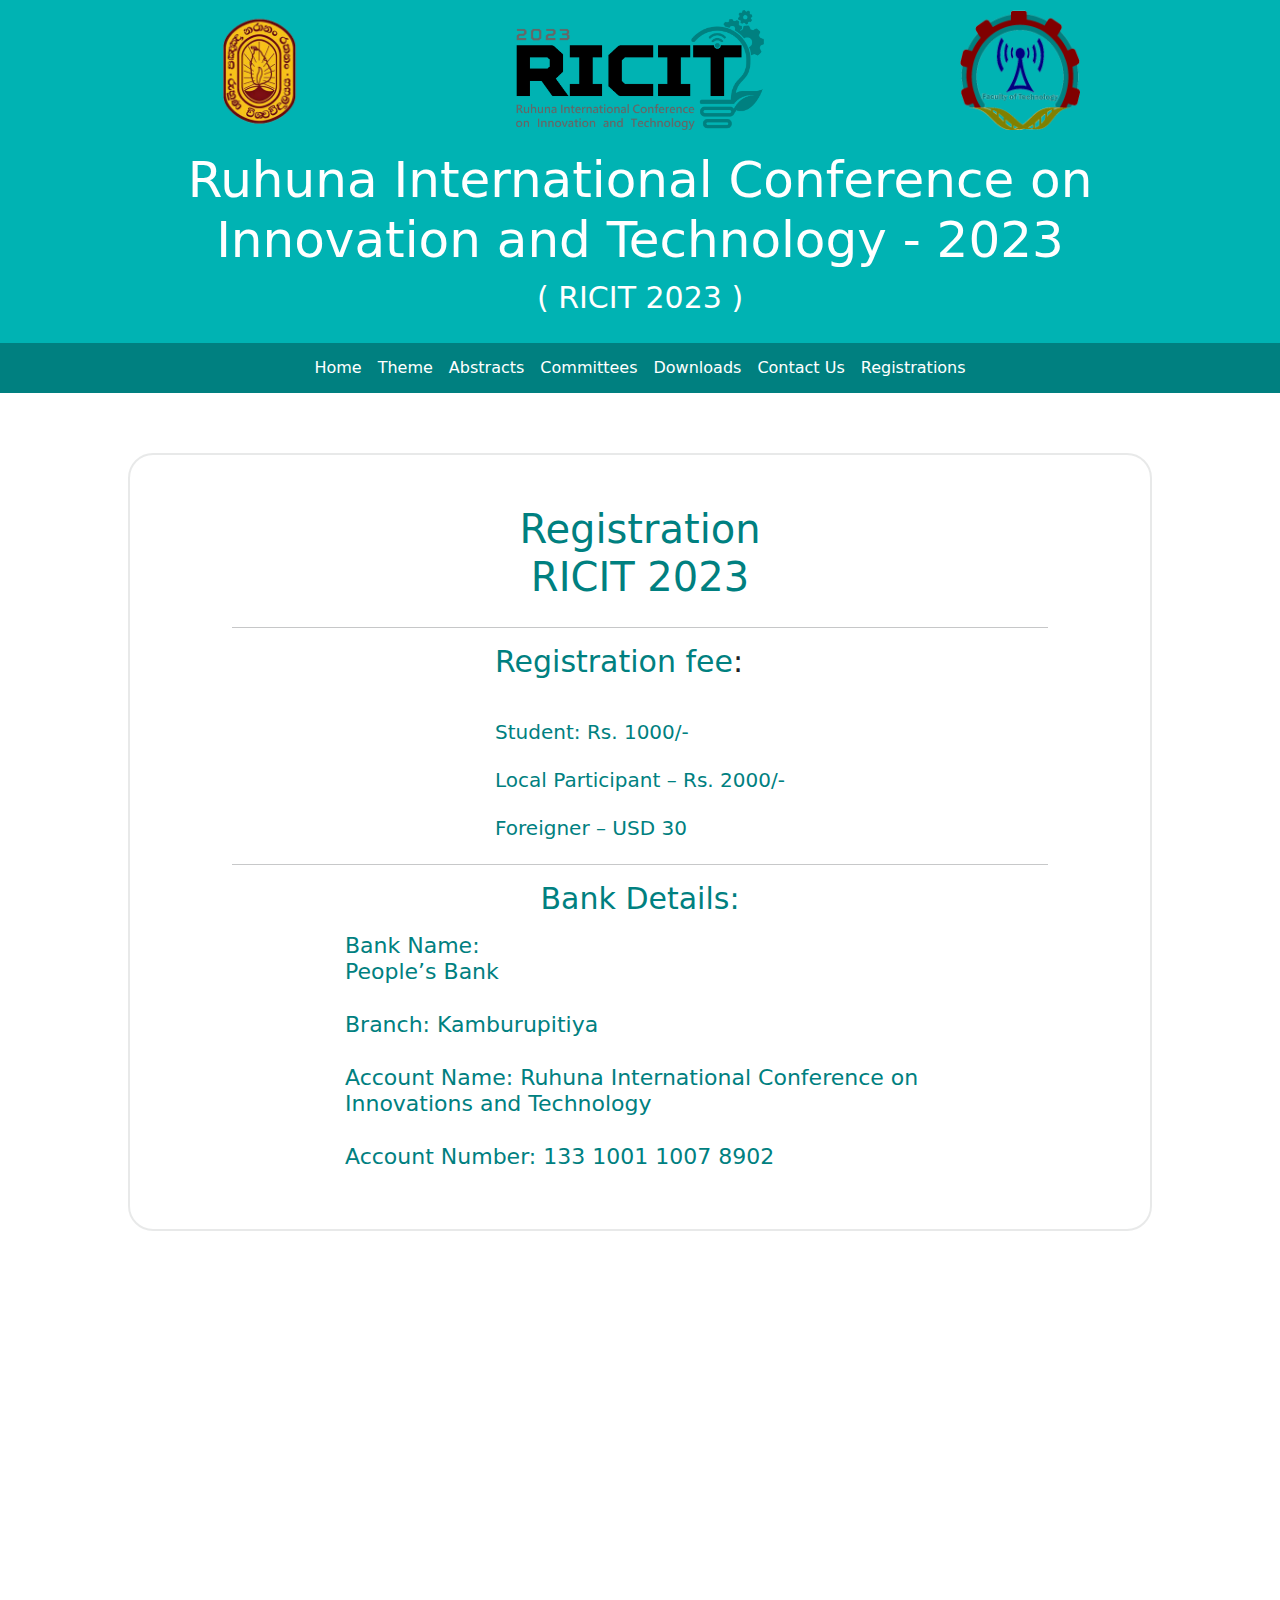
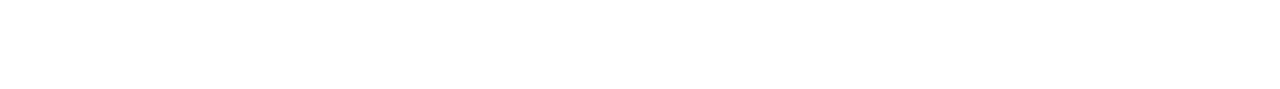
<file: registration.html>
<!DOCTYPE html>
<html data-bs-theme="light" lang="en">

<head>
    <meta charset="utf-8">
    <meta name="viewport" content="width=device-width, initial-scale=1.0, shrink-to-fit=no">
    <title>Ruhuna International Conference on Technology and Innovations</title>
    <link rel="stylesheet" href="assets/bootstrap/css/bootstrap.min.css">
    <link rel="stylesheet" href="assets/css/swiper-icons.css">
    <link rel="stylesheet" href="assets/css/aos.min.css">
    <link rel="stylesheet" href="assets/css/Countdown-styles.css">
    <link rel="stylesheet" href="assets/css/custom.css">
    <link rel="stylesheet" href="assets/css/Footer-Basic-icons.css">
    <link rel="stylesheet" href="assets/css/Simple-Slider-swiper-bundle.min.css">
    <link rel="stylesheet" href="assets/css/Simple-Slider.css">
</head>

<body>
    <div data-aos="fade" data-aos-duration="500" id="navbar"></div>
    <div class="d-flex d-xl-flex d-xxl-flex justify-content-center justify-content-xl-center justify-content-xxl-center">
        <div class="d-flex d-md-flex d-lg-flex d-xl-flex d-xxl-flex flex-column justify-content-center align-items-center justify-content-md-center align-items-md-center justify-content-lg-center align-items-lg-center justify-content-xl-center align-items-xl-center justify-content-xxl-center align-items-xxl-center" data-aos="fade" data-aos-duration="1000" data-aos-delay="500" style="height: auto;margin: 0;border-radius: 25px;border: 2px solid rgba(33,37,41,0.1);padding: 0;width: 80%;padding-top: 50px;padding-bottom: 50px;margin-top: 60px;margin-bottom: 60px;">
            <h1 style="color: #008080;margin-bottom: 10px;text-align: center;">Registration <br>RICIT&nbsp;2023</h1>
            <hr style="width: 80%;opacity: 0.26;">
            <div>
                <h1 style="font-size: 30px;color: #008080;">Registration fee<span style="color: rgb(34, 34, 34);">:</span></h1>
                <h1 class="text-nowrap" style="font-size: 20px;margin-top: 40px;color: #008080;">Student: Rs. 1000/-<br><br>Local Participant – Rs. 2000/-<br><br>Foreigner – USD 30</h1>
            </div>
            <hr style="width: 80%;">
            <div>
                <h1 style="font-size: 30px;color: #008080;">Bank Details:</h1>
            </div>
            <div></div>
            <div style="padding-top: 0px;width: 100%;max-width: 590px;">
                <h1 style="font-size: 30px;color: #008080;"></h1>
                <h1 style="color: #008080;max-width: 712px;font-size: 22px;">Bank Name:<br>People’s Bank<br><br>Branch: Kamburupitiya<br><br>Account Name: Ruhuna International Conference on Innovations and Technology<br><br>Account Number: 133 1001 1007 8902</h1>
                <div style="width: 500px;padding-top: 0px;"></div>
            </div>
        </div>
    </div>
    <div data-aos="fade" data-aos-duration="1000" data-aos-delay="500" id="footer"></div>
    <script src="assets/bootstrap/js/bootstrap.min.js"></script>
    <script src="assets/js/aos.min.js"></script>
    <script src="assets/js/bs-init.js"></script>
    <script src="assets/js/Countdown-countdown.js"></script>
    <script src="assets/js/include.js"></script>
    <script src="assets/js/Simple-Slider-swiper-bundle.min.js"></script>
    <script src="assets/js/Simple-Slider.js"></script>
</body>

</html>
</file>
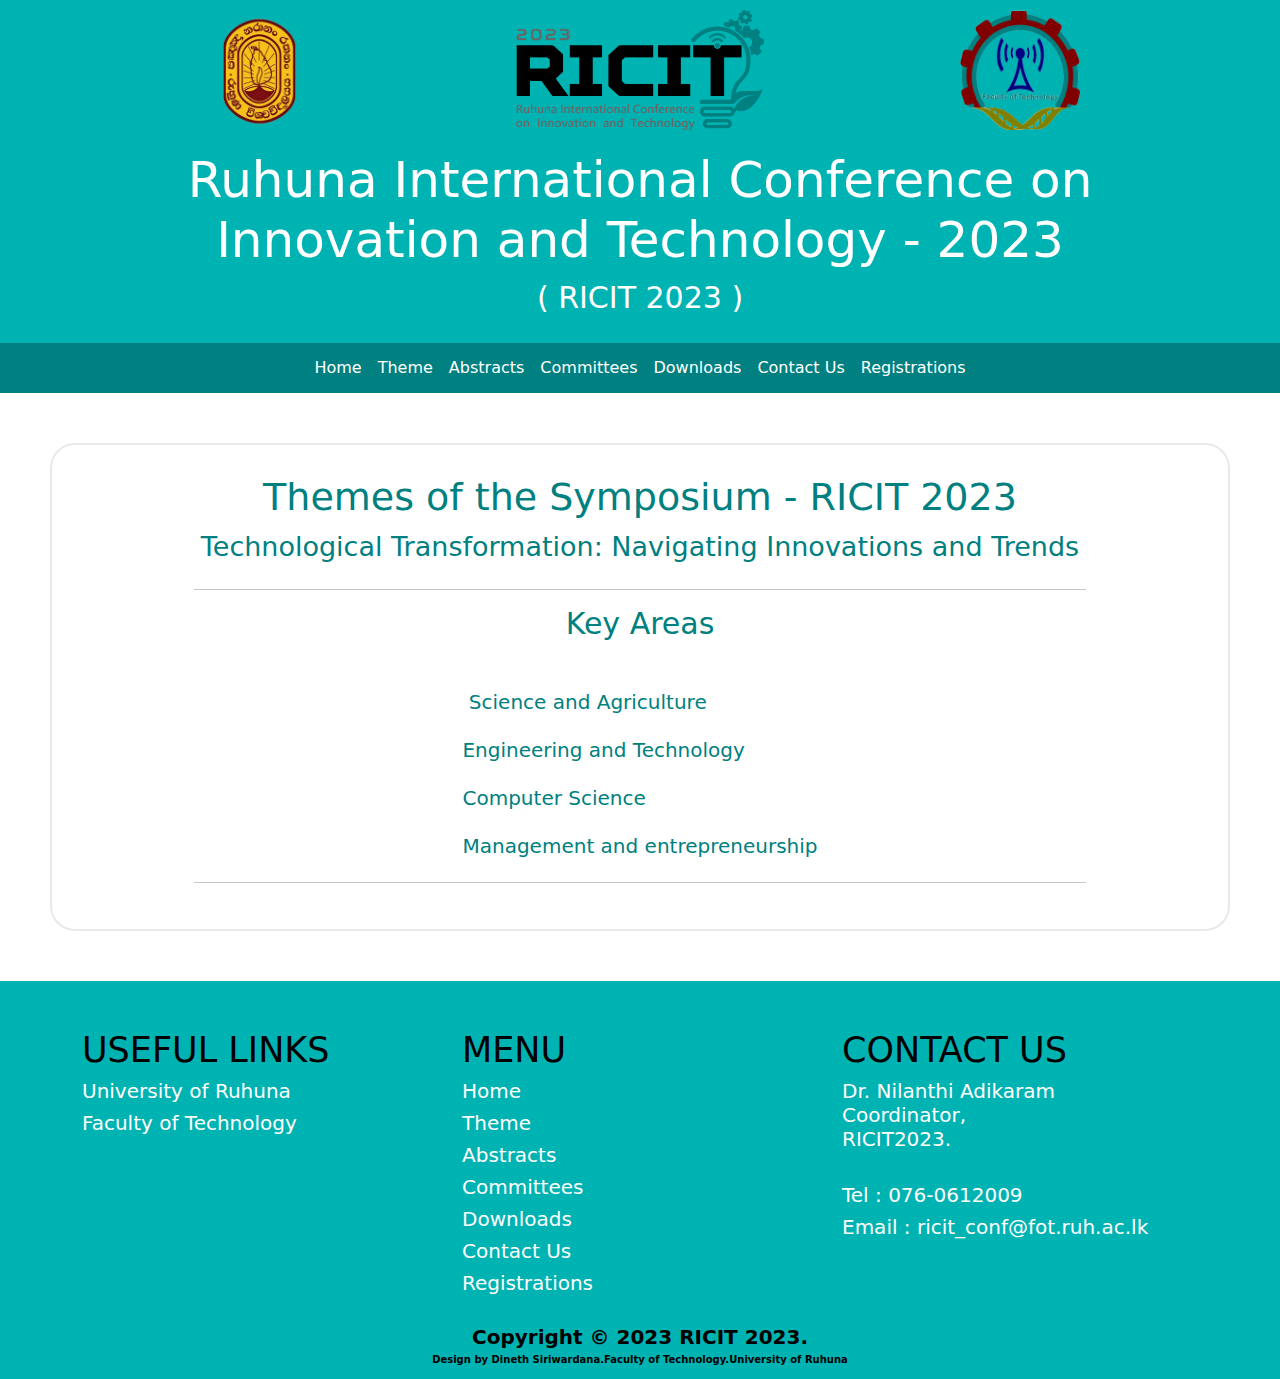
<file: themes.html>
<!DOCTYPE html>
<html data-bs-theme="light" lang="en">

<head>
    <meta charset="utf-8">
    <meta name="viewport" content="width=device-width, initial-scale=1.0, shrink-to-fit=no">
    <title>Ruhuna International Conference on Technology and Innovations</title>
    <link rel="stylesheet" href="assets/bootstrap/css/bootstrap.min.css">
    <link rel="stylesheet" href="assets/css/swiper-icons.css">
    <link rel="stylesheet" href="assets/css/aos.min.css">
    <link rel="stylesheet" href="assets/css/Countdown-styles.css">
    <link rel="stylesheet" href="assets/css/custom.css">
    <link rel="stylesheet" href="assets/css/Footer-Basic-icons.css">
    <link rel="stylesheet" href="assets/css/Simple-Slider-swiper-bundle.min.css">
    <link rel="stylesheet" href="assets/css/Simple-Slider.css">
</head>

<body>
    <div data-aos="fade" data-aos-duration="500" id="navbar"></div>
    <div class="d-flex d-lg-flex d-xl-flex d-xxl-flex flex-column justify-content-center align-items-center align-items-lg-center align-items-xl-center justify-content-xxl-center align-items-xxl-center" data-aos="fade" data-aos-duration="1000" data-aos-delay="500" style="height: auto;margin: 50px;border-radius: 25px;border: 2px solid rgba(33,37,41,0.1);padding: 30px;">
        <h1 style="font-size: 38px;color: #008080;margin-bottom: 10px;text-align: center;">Themes of the Symposium - RICIT&nbsp;2023</h1>
        <h1 style="font-size: 27px;color: #008080;margin-bottom: 10px;text-align: center;">Technological Transformation: Navigating Innovations and Trends</h1>
        <hr style="width: 80%;opacity: 0.26;">
        <h1 style="font-size: 30px;color: #008080;">Key Areas</h1>
        <h1 style="font-size: 20px;margin-top: 40px;color: #008080;">&nbsp;Science and Agriculture<br><br>Engineering and Technology<br><br>Computer Science&nbsp;<br><br>Management and entrepreneurship</h1>
        <hr style="width: 80%;">
        <div></div>
    </div>
    <div data-aos="fade" data-aos-duration="1000" data-aos-delay="500" id="footer"></div>
    <script src="assets/bootstrap/js/bootstrap.min.js"></script>
    <script src="assets/js/aos.min.js"></script>
    <script src="assets/js/bs-init.js"></script>
    <script src="assets/js/Countdown-countdown.js"></script>
    <script src="assets/js/include.js"></script>
    <script src="assets/js/Simple-Slider-swiper-bundle.min.js"></script>
    <script src="assets/js/Simple-Slider.js"></script>
</body>

</html>
</file>
<file: assets/css/Countdown-styles.css>
.countdown-section {
  padding: 30px 0 60px;
  background: #2980b9;
  background: -webkit-linear-gradient(to right, #114357, #2980b9);
  background: linear-gradient(to right, #00b3b3, #008080);
  color: #ffffff;
  text-align: center;
}

.countdown-header {
  margin: 20px 0 30px;
}

.countdown-header > * {
  margin: 10px 0 0;
}

.big-countdown .number-days, .big-countdown .number-hours, .big-countdown .number-minutes, .big-countdown .number-seconds {
  margin-top: 30px;
  font-size: 60px !important;
  display: block;
  line-height: 1;
}

.big-countdown .txt-countdown {
  font-size: 22px;
  display: block;
  line-height: 1;
}

.boxed-countdown :not(.countdown-header) p {
  display: inline-block;
}

.boxed-countdown .number-days, .boxed-countdown .number-hours, .boxed-countdown .number-minutes, .boxed-countdown .number-seconds {
  padding: 20px 15px;
  min-width: 140px;
  background: rgba(255,255,255,.8);
  color: #000;
  border-radius: 10px 10px 0 0;
  text-shadow: 1px 1px 0 #fff;
}

.boxed-countdown .txt-countdown {
  padding: 10px;
  background: #fff;
  color: #000;
  border-radius: 0 0 10px 10px;
  margin-top: 1px;
}
</file>
<file: assets/css/custom.css>
.hover-text {
  color: white;
  transition: color 0.4s ease;
}

.hover-text:hover {
  color: #ffc517;
}

.footer-text {
  text-align: left;
  font-size: 20px;
  text-decoration: none;
}

a {
  text-decoration: none;
}
</file>
<file: assets/css/Footer-Basic-icons.css>
.bs-icon {
  --bs-icon-size: .75rem;
  display: flex;
  flex-shrink: 0;
  justify-content: center;
  align-items: center;
  font-size: var(--bs-icon-size);
  width: calc(var(--bs-icon-size) * 2);
  height: calc(var(--bs-icon-size) * 2);
  color: var(--bs-primary);
}

.bs-icon-xs {
  --bs-icon-size: 1rem;
  width: calc(var(--bs-icon-size) * 1.5);
  height: calc(var(--bs-icon-size) * 1.5);
}

.bs-icon-sm {
  --bs-icon-size: 1rem;
}

.bs-icon-md {
  --bs-icon-size: 1.5rem;
}

.bs-icon-lg {
  --bs-icon-size: 2rem;
}

.bs-icon-xl {
  --bs-icon-size: 2.5rem;
}

.bs-icon.bs-icon-primary {
  color: var(--bs-white);
  background: var(--bs-primary);
}

.bs-icon.bs-icon-primary-light {
  color: var(--bs-primary);
  background: rgba(var(--bs-primary-rgb), .2);
}

.bs-icon.bs-icon-semi-white {
  color: var(--bs-primary);
  background: rgba(255, 255, 255, .5);
}

.bs-icon.bs-icon-rounded {
  border-radius: .5rem;
}

.bs-icon.bs-icon-circle {
  border-radius: 50%;
}
</file>
<file: assets/css/Simple-Slider.css>
.simple-slider .swiper-slide {
  height: 500px;
  background-repeat: no-repeat;
  background-size: cover;
  background-position: center;
}

.simple-slider .swiper-button-next, .simple-slider .swiper-button-prev {
  width: 50px;
  margin-left: 20px;
  margin-right: 20px;
}

@media (max-width:767px) {
  .simple-slider .swiper-button-next, .simple-slider .swiper-button-prev {
    display: none;
  }
}

@media (max-width:767px) {
  .simple-slider .swiper-slide {
    height: 360px;
  }
}
</file>
